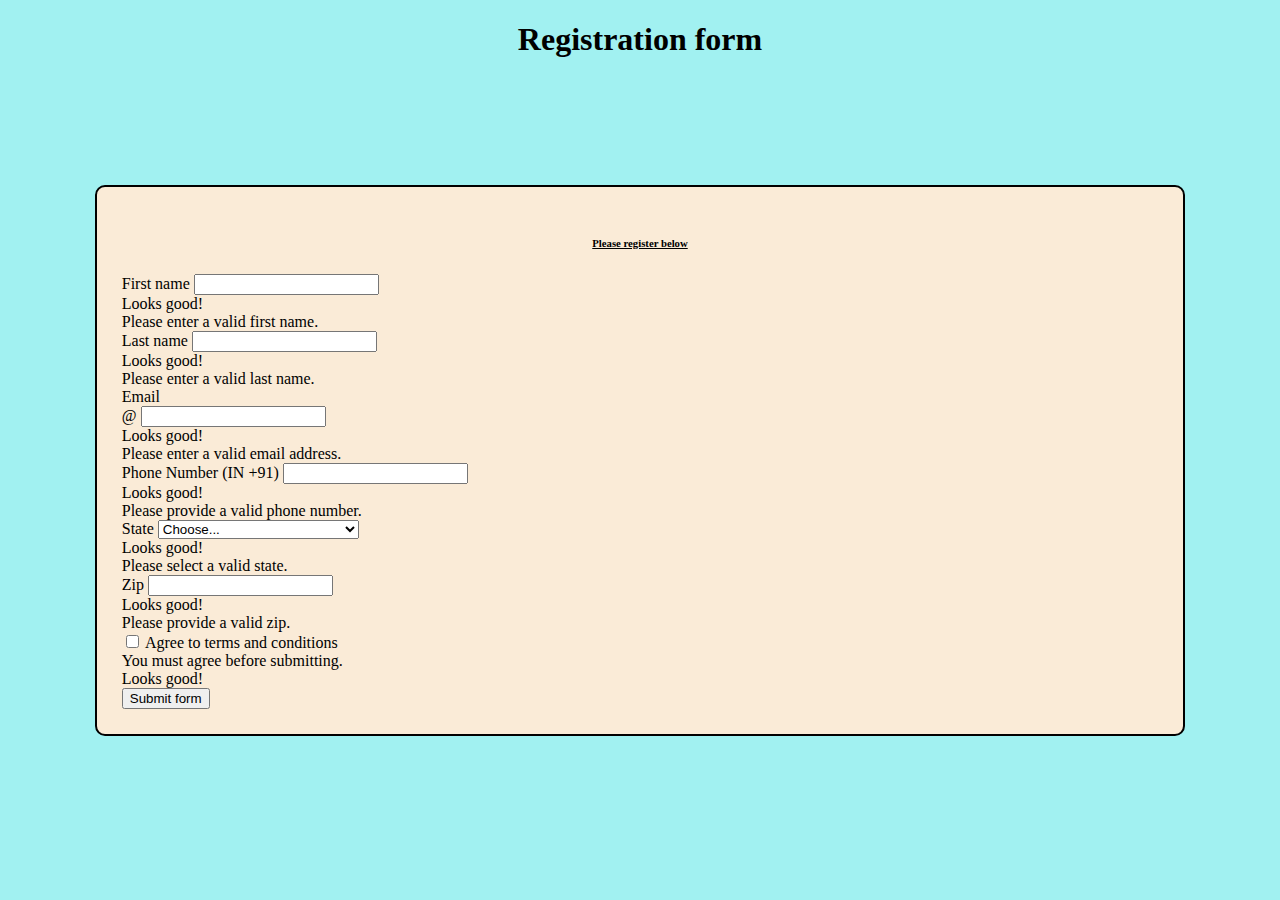
<file: index.html>
<!DOCTYPE html>
<html lang="en">

<head>
    <meta charset="UTF-8">
    <meta http-equiv="X-UA-Compatible" content="IE=edge">
    <meta name="viewport" content="width=device-width, initial-scale=1.0">
    <title>Registration Form</title>
    <link href="https://cdn.jsdelivr.net/npm/bootstrap@5.1.3/dist/css/bootstrap.min.css" rel="stylesheet"
        integrity="sha384-1BmE4kWBq78iYhFldvKuhfTAU6auU8tT94WrHftjDbrCEXSU1oBoqyl2QvZ6jIW3" crossorigin="anonymous">
    <script src="https://cdn.jsdelivr.net/npm/bootstrap@5.1.3/dist/js/bootstrap.bundle.min.js"
        integrity="sha384-ka7Sk0Gln4gmtz2MlQnikT1wXgYsOg+OMhuP+IlRH9sENBO0LRn5q+8nbTov4+1p"
        crossorigin="anonymous"></script>
    <link rel="stylesheet" href="index.css">
</head>

<body style="background-color:rgb(161, 241, 241)">
    <h1 style="text-align: center;">Registration form</h1>
    <div class="container">
        <div class="registration-form">
            <h6 class="display-6 mb-3" style="text-align:center"><u>Please register below</u></h6>
            <form class="row g-3 needs-validation" novalidate>
                <!--we can add attribute autocomplete="off", if we do not want suggestions in input field.-->
                <div class="col-md-4">
                    <label for="firstName" class="form-label">First name</label>
                    <input type="text" class="form-control" id="firstName" required>
                    <div class="valid-feedback" id="firstNameValid">
                        Looks good!
                    </div>
                    <div class="invalid-feedback" id="firstNameInvalid">
                        Please enter a valid first name.
                    </div>
                </div>
                <div class="col-md-4">
                    <label for="lastName" class="form-label">Last name</label>
                    <input type="text" class="form-control" id="lastName" required>
                    <div class="valid-feedback" id="lastNameValid">
                        Looks good!
                    </div>
                    <div class="invalid-feedback" id="lastNameInvalid">
                        Please enter a valid last name.
                    </div>
                </div>
                <div class="col-md-4">
                    <label for="email" class="form-label">Email</label>
                    <div class="input-group has-validation">
                        <span class="input-group-text" id="inputGroupPrepend">@</span>
                        <input type="text" class="form-control" id="email" aria-describedby="inputGroupPrepend"
                            required>
                        <div class="valid-feedback" id="emailValid">
                            Looks good!
                        </div>
                        <div class="invalid-feedback" id="emailInvalid">
                            Please enter a valid email address.
                        </div>
                    </div>
                </div>
                <div class="col-md-4">
                    <label for="phoneNumber" class="form-label">Phone Number (IN +91)</label>
                    <input type="number" class="form-control" id="phoneNumber" required>
                    <div class="valid-feedback" id="phoneNumberValid">
                        Looks good!
                    </div>
                    <div class="invalid-feedback" id="phoneNumberInvalid">
                        Please provide a valid phone number.
                    </div>
                </div>
                <div class="col-md-4">
                    <label for="state" class="form-label">State</label>
                    <select class="form-select" id="state" required>
                        <option selected disabled value="">Choose...</option>
                        
                        <option value="Andhra Pradesh">Andhra Pradesh</option>
                        <option value="Andaman and Nicobar Islands">Andaman and Nicobar Islands</option>
                        <option value="Arunachal Pradesh">Arunachal Pradesh</option>
                        <option value="Assam">Assam</option>
                        <option value="Bihar">Bihar</option>
                        <option value="Chandigarh">Chandigarh</option>
                        <option value="Chhattisgarh">Chhattisgarh</option>
                        <option value="Dadar and Nagar Haveli">Dadar and Nagar Haveli</option>
                        <option value="Daman and Diu">Daman and Diu</option>
                        <option value="Delhi">Delhi</option>
                        <option value="Lakshadweep">Lakshadweep</option>
                        <option value="Puducherry">Puducherry</option>
                        <option value="Goa">Goa</option>
                        <option value="Gujarat">Gujarat</option>
                        <option value="Haryana">Haryana</option>
                        <option value="Himachal Pradesh">Himachal Pradesh</option>
                        <option value="Jammu and Kashmir">Jammu and Kashmir</option>
                        <option value="Jharkhand">Jharkhand</option>
                        <option value="Karnataka">Karnataka</option>
                        <option value="Kerala">Kerala</option>
                        <option value="Madhya Pradesh">Madhya Pradesh</option>
                        <option value="Maharashtra">Maharashtra</option>
                        <option value="Manipur">Manipur</option>
                        <option value="Meghalaya">Meghalaya</option>
                        <option value="Mizoram">Mizoram</option>
                        <option value="Nagaland">Nagaland</option>
                        <option value="Odisha">Odisha</option>
                        <option value="Punjab">Punjab</option>
                        <option value="Rajasthan">Rajasthan</option>
                        <option value="Sikkim">Sikkim</option>
                        <option value="Tamil Nadu">Tamil Nadu</option>
                        <option value="Telangana">Telangana</option>
                        <option value="Tripura">Tripura</option>
                        <option value="Uttar Pradesh">Uttar Pradesh</option>
                        <option value="Uttarakhand">Uttarakhand</option>
                        <option value="West Bengal">West Bengal</option>
                        </option>
                    </select>
                    <div class="valid-feedback" id="stateValid">
                        Looks good!
                    </div>
                    <div class="invalid-feedback" id="stateInvalid">
                        Please select a valid state.
                    </div>
                </div>
                <div class="col-md-4">
                    <label for="zipCode" class="form-label">Zip</label>
                    <input type="text" class="form-control" id="zipCode" required>
                    <div class="valid-feedback" id="zipCodeValid">
                        Looks good!
                    </div>
                    <div class="invalid-feedback" id="zipCodeInvalid">
                        Please provide a valid zip.
                    </div>
                </div>
                <div class="col-12">
                    <div class="form-check">
                        <input class="form-check-input" type="checkbox" value="" id="tNCCheckBox" required>
                        <label class="form-check-label" for="tNCCheckBox">
                            Agree to terms and conditions
                        </label>
                        <div class="invalid-feedback" id="tncInvalid">
                            You must agree before submitting.
                        </div>
                        <div class="valid-feedback" id="tncValid">
                            Looks good!
                        </div>
                    </div>
                </div>
                <div class="col-12">
                    <button class="btn btn-dark" type="button" onclick="validate()">Submit form</button>
                </div>
                
            </form>
        </div>
    </div>
    <script src="index.js"></script>
</body>

</html>
</file>
<file: index.css>
.registration-form{
    width: 82%;
    border: 2px solid;
    padding: 25px;
    margin: 10% auto;
    border-radius: 10px;
    background-color: antiquewhite;
}
</file>
